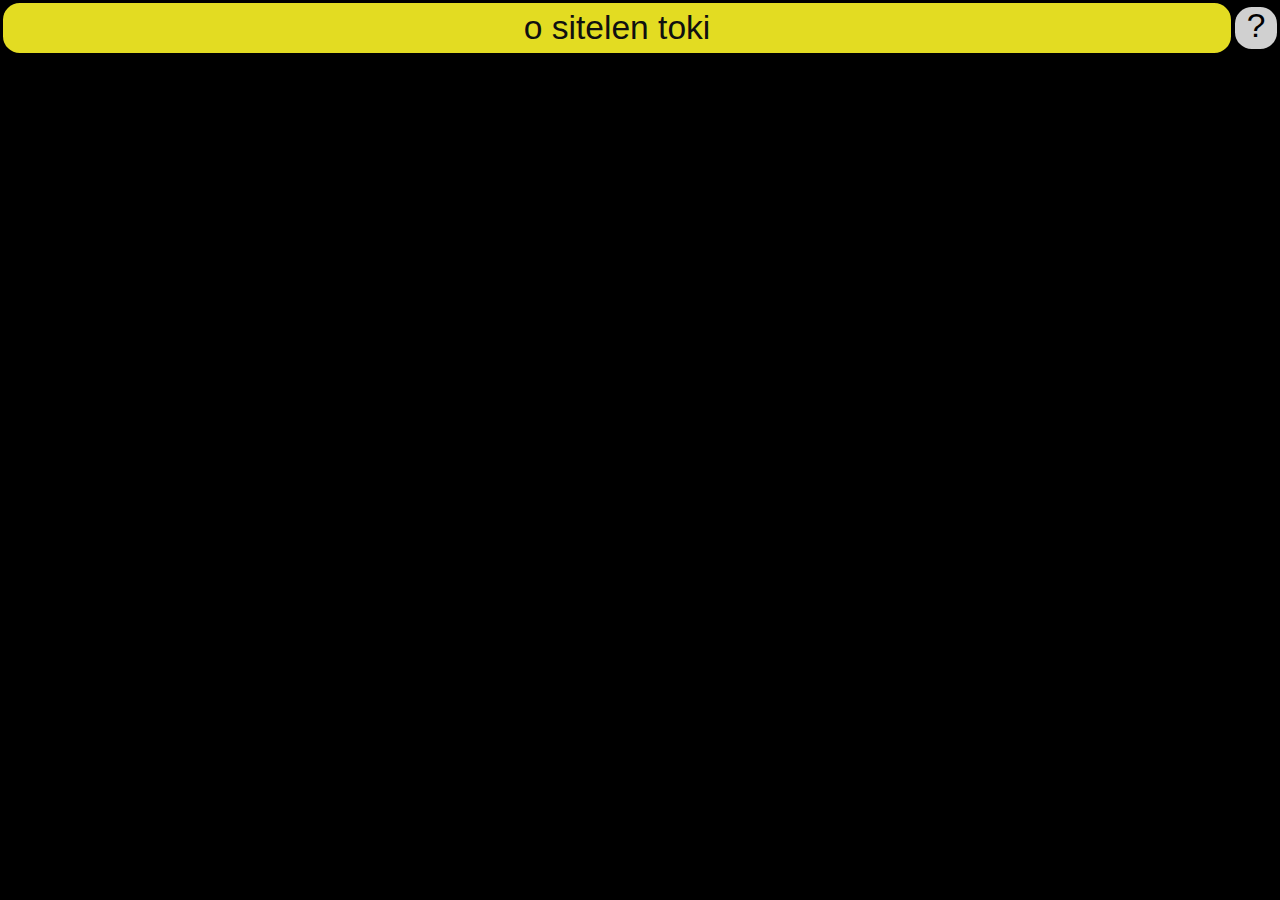
<file: index.html>
<html manifest="main.manifest">
<head>
  <title>Tokipona</title>
  <meta http-equiv="Content-Type" content="text/html; charset=utf-8">
  <meta content="yes" name="apple-mobile-web-app-capable" />
  <meta name="apple-mobile-web-app-status-bar-style" content="black" />
  <meta name="viewport" content="width=device-width, initial-scale=1, maximum-scale=1, minimum-scale=1, user-scalable=false" />
  <link rel="apple-touch-icon" href="icon.png"/>
  <link href="startup.png" rel="apple-touch-startup-image" />
  <!-- <script defer src="install.js"></script> -->
  <script type="text/javascript" src="jquery.js"></script>
  <script type="text/javascript" src="jquery.autocomplete.js"></script>
  <link rel="stylesheet" type="text/css" href="shared/style/responsive.css"/>
  <link rel="stylesheet" type="text/css" href="index.css"/>
  <script type="text/javascript" src="toki.js"></script>
  <script type="text/javascript" src="main.js"></script>
</head>
<body id='body'>
  <div id="about" class="about">
  <center>
    <h2>nimi ali</h2>
    <h4>the interactive tokipona dictionary</h4>
    <img id='icon' style='cursor:pointer' src="icon128.png" border=0 />
    <h2> by <a href="mailto:pancake@nopcode.org">pancake</a></h2>
  </center>
  </div>
  <table style="width:100%"><tr>
    <td style="width:100%">
      <input autocomplete="off" class="query_input" 
    	type="text" id="query" value="o sitelen toki" />
    </td><td>
      <div id="tapme" class="tapme"> ? </div>
    </td></tr>
  </table>
</body>
</html>
</file>
<file: shared/style/responsive.css>
/*
  This file is used to change the CSS sizes of the Gaia UI.

  It's usefulness will be reduced to virtually none once the platform part of
  https://bugzilla.mozilla.org/show_bug.cgi?id=838505 is landed and Gecko correctly reflect
  the device dpi and device pixel ratio to web content.
*/


/*
  WVGA => QHD
  --
  Supported devices:
    * 480x800
  --
  UA default font size 16px.
  62.5% = 10px (base device)
  62.5% * 1.5 (dppx) = ~94% (93.75%)
*/
/*Portrait*/
@media all and (min-device-width: 480px) and (max-device-width: 540px) and (max-device-aspect-ratio: 1/1) {
  html { font-size: 94%!important; }
}

/*Landscape*/
@media all and (min-device-width: 800px) and (max-device-width: 960px) and (min-device-aspect-ratio: 1/1) {
  html { font-size: 94%!important; }
}


/*
  QHD => HD
  --
  Supported devices:
    * Geeksphone Peak: 540×960
  --
  UA default font size 16px.
  100% = 16px
  62.5% = 10px (base device)
  62.5% * 1.6875 (dppx) = ~105% (105,46875%)
*/

/*Portrait*/
@media all and (min-device-width: 540px) and (max-device-width: 720px) and (max-device-aspect-ratio: 1/1) {
  html { font-size: 105%!important; }
}

/*Landscape*/
@media all and (min-device-width: 960px) and (max-device-width: 1280px) and (min-device-aspect-ratio: 1/1) {
  html { font-size: 105%!important; }
}
</file>
<file: index.css>
html {
	font-size: 10px;
	font-family:Arial,Verdana;
	overflow-x: hidden;
}
i {
	color: #E3DC12 !important;
	font-family: sans-serif;
}
input {
	text-align:center;
	height:3rem;
	color: #101010 !important;
	background-color: #e3dC22 !important;
	font-family: sans-serif;
	font-size: 2rem;
	border-radius: 1rem;
}
body {
	margin:0px;
	color:white !important;
	background-color:black !important;
}
div {
	font-family: sans-serif;
	font-size: 1.5rem !important;
}
a {
	color:#e3eC32;
}
.tapme {
	height:2.5rem;
	cursor:pointer;
	width:2.5rem;
	background-color:#d0d0d0;
	border-radius:1rem;
	color:black;
	font-size:2rem !important;
	text-align:center;
}
.query_input {
	border:0px;
	background-color:#e0e0e0;
	width:100%;
}
.about {
	margin:0px;
	background-color:#202020;
	visibility:hidden;
	position:absolute;
	width:100%;
	height:100%;
	overflow:hidden;
}
</file>
